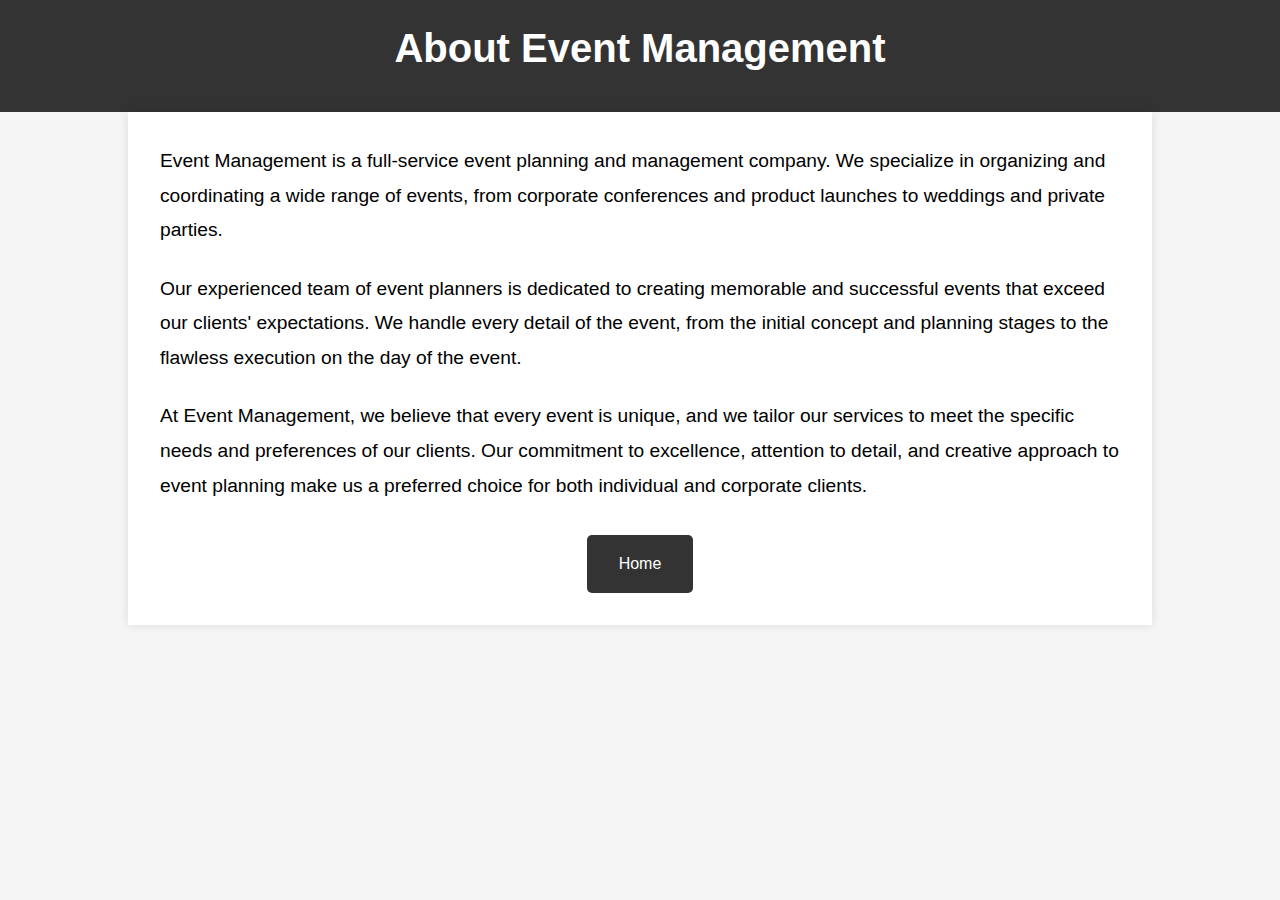
<file: src/main/webapp/about.html>
<!DOCTYPE html>
<html>
<head>
<meta charset="ISO-8859-1">
<title>About Event Management</title>
<link rel="stylesheet" href="style2.css">
</head>
<body>
	<header>
    <h1>About Event Management</h1>
  </header>

  <div class="container">
    <p>
      Event Management is a full-service event planning and management company. We specialize in organizing
      and coordinating a wide range of events, from corporate conferences and product launches to weddings
      and private parties.
    </p>

    <p>
      Our experienced team of event planners is dedicated to creating memorable and successful events that
      exceed our clients' expectations. We handle every detail of the event, from the initial concept and
      planning stages to the flawless execution on the day of the event.
    </p>

    <p>
      At Event Management, we believe that every event is unique, and we tailor our services to meet the
      specific needs and preferences of our clients. Our commitment to excellence, attention to detail, and
      creative approach to event planning make us a preferred choice for both individual and corporate clients.
    </p>

    <div class="button-container">
      <a href="index.html" class="button">Home</a>
    </div>
  </div>
</body>
</html>
</file>
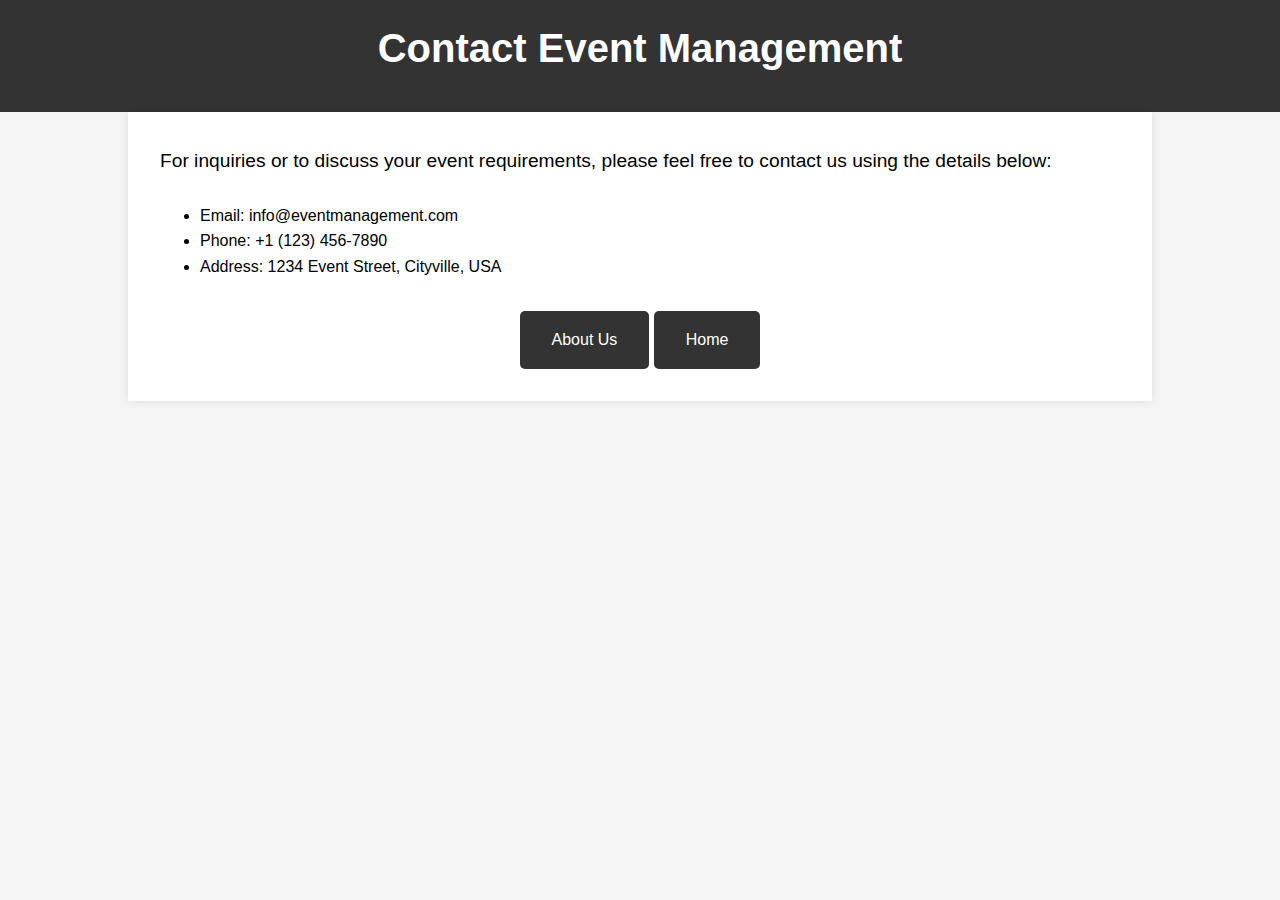
<file: src/main/webapp/contact.html>
<!DOCTYPE html>
<html>
<head>
<meta charset="ISO-8859-1">
<title>Insert title here</title>
<link rel="stylesheet" href="style2.css">
</head>
<body>
	<header>
    <h1>Contact Event Management</h1>
  </header>

  <div class="container">
    <p>
      For inquiries or to discuss your event requirements, please feel free to contact us using the details
      below:
    </p>

    <ul class="contact-list">
      <li>Email: info@eventmanagement.com</li>
      <li>Phone: +1 (123) 456-7890</li>
      <li>Address: 1234 Event Street, Cityville, USA</li>
    </ul>

    <div class="button-container">
      <a href="about.html" class="button">About Us</a>
      <a href="index.html" class="button">Home</a>
    </div>
  </div>
	
</body>
</html>
</file>
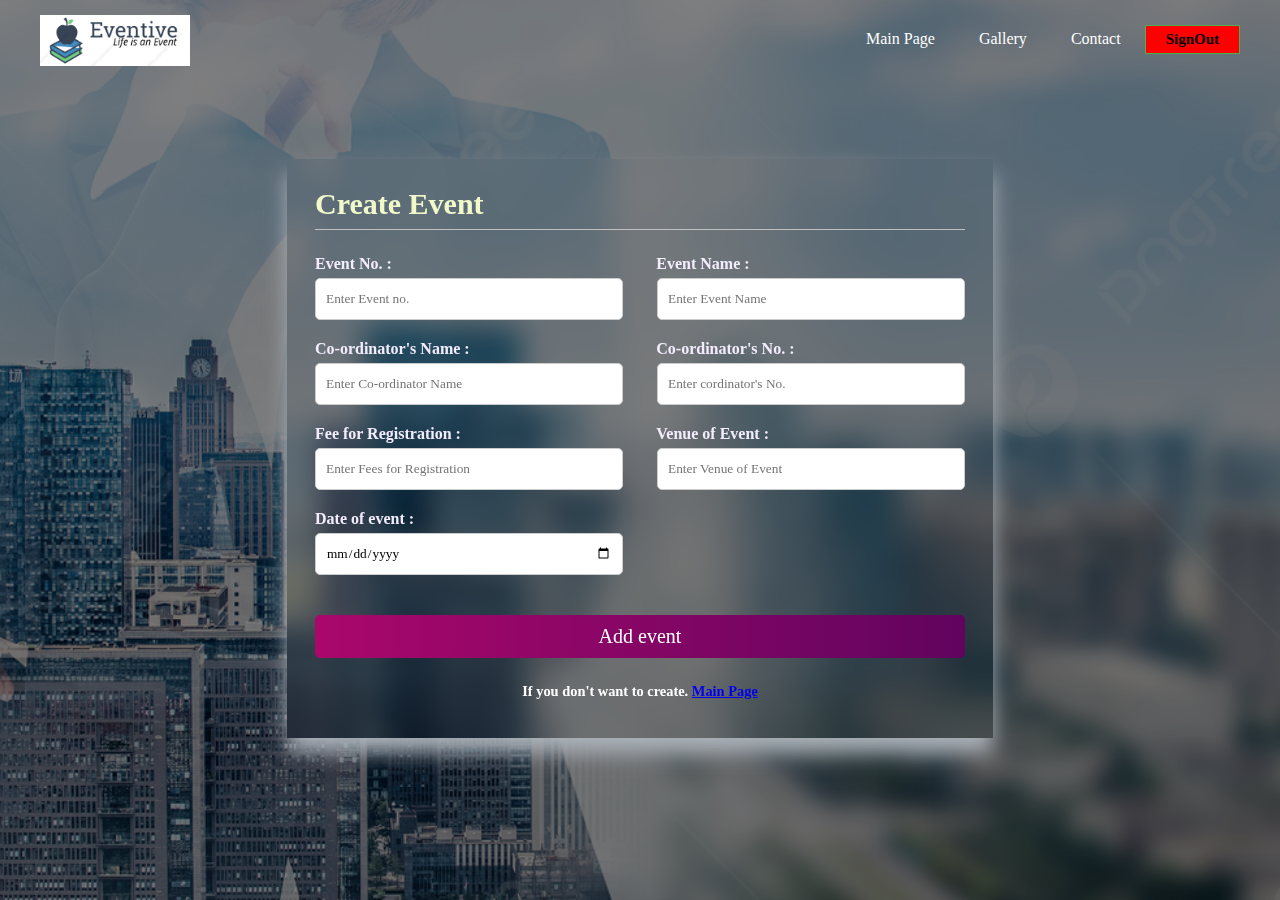
<file: src/main/webapp/createEvent.html>
<!DOCTYPE html>
<html>
<head>
<meta charset="ISO-8859-1">
<title>Create Event</title>
<link rel="stylesheet" href="style1.css">
</head>
<body>
	
	<header>
		<div class="main">
			<div class="logo">
				<a href="eventdetails.html"><img src="logo.png"></a></li>
			</div>
			<ul>
				<li class="active"><a href="eventdetails.html">Main Page</a></li>				
				<li><a href="gallery.html">Gallery</a></li>
				<li><a href="contact.html">Contact</a></li>
				<li class="active1">
					<form action="SignOut" method="post">
						<input class="button1" type="submit" value="SignOut">
					</form>
				</li>
			</ul>
		</div>
		
		<section>						
				<div class="container">
				
					<form action="AddEvent" method="post">
						<h2>Create Event</h2>
						<div class="content">
							
							<div class="inputbox-1">
								<label>Event No. : </label>
								<input type="number" name="eventno"
								 placeholder="Enter Event no." required="required">							 
							</div>
														
							<div class="inputbox-1">
								<label>Event Name :</label>
								<input type="text" name="eventname"
								 placeholder="Enter Event Name" required="required"> 
							</div>
														
							<div class="inputbox-1">
								<label>Co-ordinator's Name : </label>
								<input type="text" name="coname"
								 placeholder="Enter Co-ordinator Name" required="required">		 
							</div>
							
							<div class="inputbox-1">
								<label>Co-ordinator's No. : </label>
								<input type="number" name="cono"
								 placeholder="Enter cordinator's No." required="required">							 
							</div>							
						
							<div class="inputbox-1">
								<label>Fee for Registration : </label>
								<input type="number" name="feereg" step="0.01" min="100"
								 placeholder="Enter Fees for Registration" required="required">							 
							</div>
							
							<div class="inputbox-1">
								<label>Venue of Event : </label>
								<input type="text" name="eventvenue"
								 placeholder="Enter Venue of Event" required="required">							 
							</div>
							
							<div class="inputbox-1">
								<label>Date of event : </label>
								<input type="date" name="eventdate"
								 placeholder="Enter Event Date" required="required">							 
							</div>
						</div>							
																								
						<div class="button-container">
							<button type="submit">Add event</button>
						</div>
												
						<div class="register">
							<p>If you don't want to create. <a href="eventdetails.html">Main Page</a></p>
						</div>
					</form>					
				</div>									
		</section>
					
	</header>
</body>
</html>
</file>
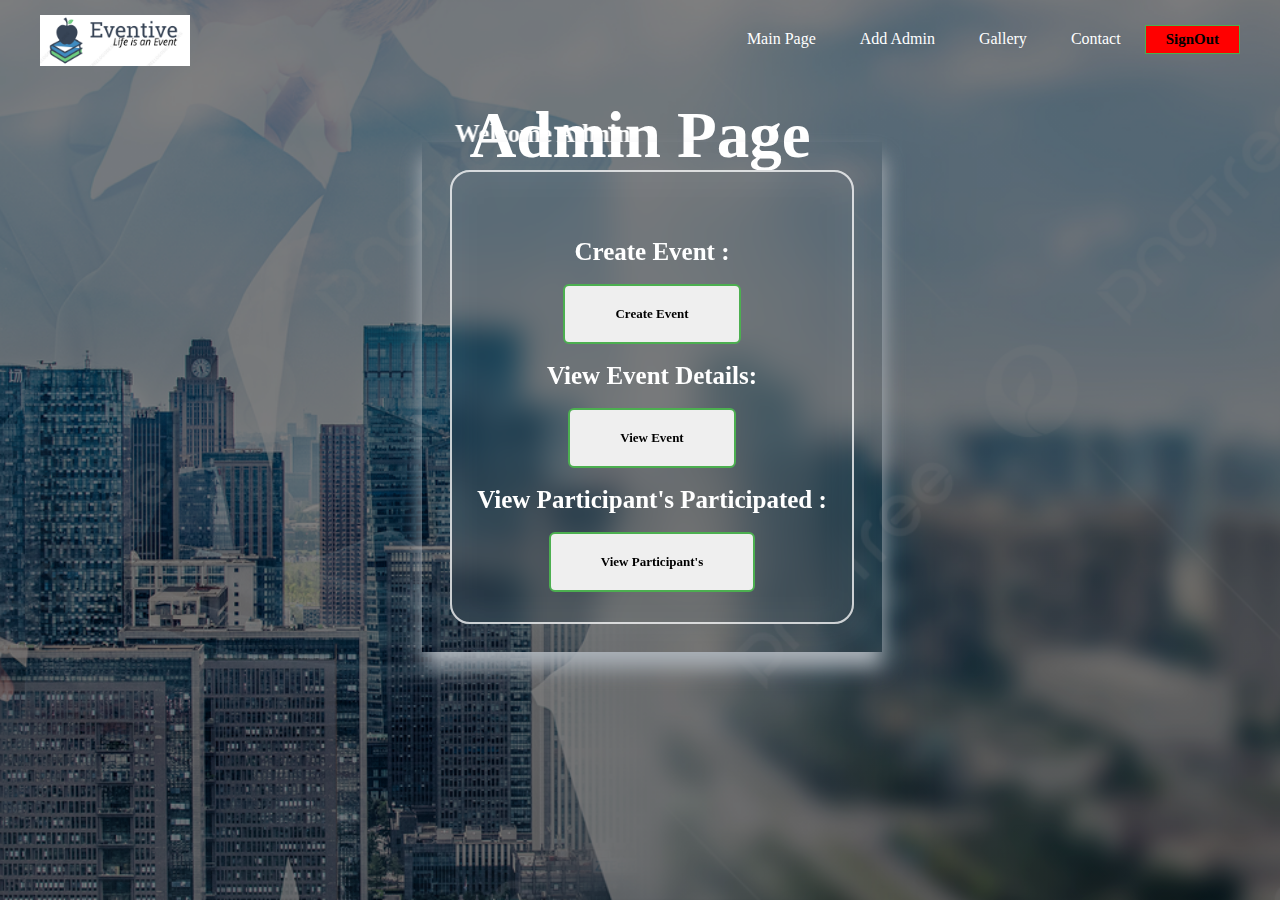
<file: src/main/webapp/eventdetails.html>
<!DOCTYPE html>
<html>
<head>
<meta charset="ISO-8859-1">
<title>Event Management</title>
<link rel="stylesheet" href="style1.css">

</head>
<body>
	
	<header>
		<div class="main">
			<div class="logo">
				<a href="eventdetails.html"><img src="logo.png"></a>
			</div>
			<ul>
				<li class="active"><a href="eventdetails.html">Main Page</a></li>
				<li class="active1"><a href="#">Add Admin</a></li>
				<li><a href="gallery.html">Gallery</a></li>
				<li><a href="contact.html">Contact</a></li>
				<li class="active1">
					<form action="SignOut" method="post">
						<input class="button1" type="submit" value="SignOut">
					</form>
				</li>
			</ul>
		</div>
		
		<div class="title1">
			<h1>Admin Page</h1>
		</div>
		
		<marquee height="100px" scrollamount="10" direction="right" width="100%">
			<br><br><br><h2 class="mar-h2">Welcome Admin</h2>
		</marquee>
			
			<div class="main-tab">
			<div class="form-box">
				<div class="container">
				<div class="form-value" >
					
			<div style="text-align: center;">
			<table class="tab">
				<tr>
					<br><br><h3 class="tab-h3">Create Event :</h3><br>
					<a href="createEvent.html"><button class="button"><h4>Create Event</h4></button></a>	
				</tr>
				<tr>
					<br><br><h3 class="tab-h3">View Event Details: </h3><br>
					<a href="viewevent.jsp"><button class="button"><h4>View Event</h4></button></a>
				</tr>
				
				<tr>
					<br><br><h3 class="tab-h3">View Participant's Participated : </h3><br>
					<a href="viewparticipant.jsp"><button class="button"><h4>View Participant's</h4></button></a>
				</tr>
			</table>
			</div>	
			</div>
		</div>
		</div>
	</div>	
	</div>					
	</header>
		
</body>
</html>
</file>
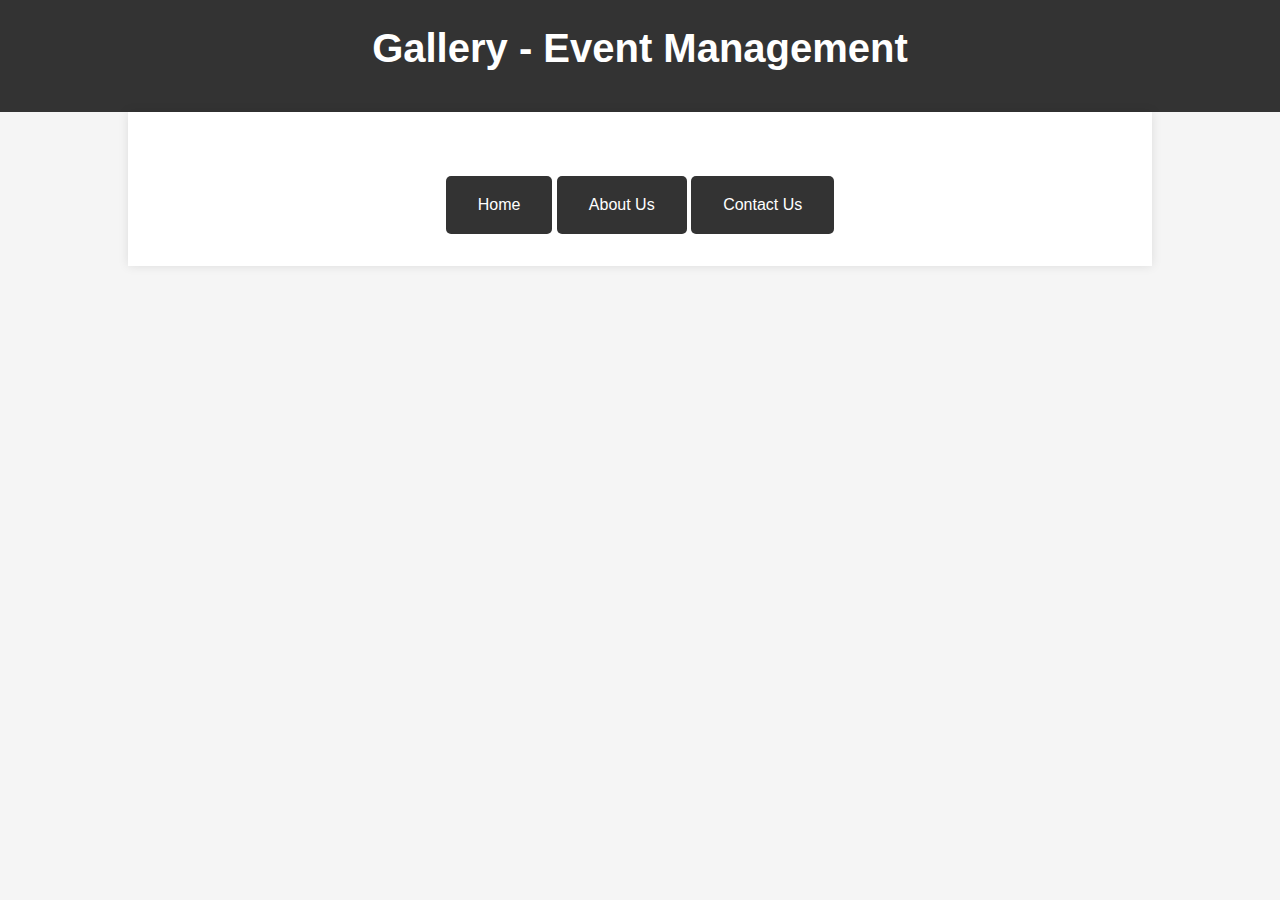
<file: src/main/webapp/gallery.html>
<!DOCTYPE html>
<html>
<head>
<meta charset="ISO-8859-1">
<title>Insert title here</title>
<link rel="stylesheet" href="style2.css">
</head>
<body>
	<header>
    <h1>Gallery - Event Management</h1>
  </header>

  <div class="container">
    <div class="image-grid">
     <!-- <img src="event-image-1.jpg" alt="Event Image 1">
      <img src="event-image-2.jpg" alt="Event Image 2">
      <img src="event-image-3.jpg" alt="Event Image 3">-->
      <!-- Add more images here -->
    </div>

    <div class="button-container">
      <a href="index.html" class="button">Home</a>
      <a href="about.html" class="button">About Us</a>
      <a href="contact.html" class="button">Contact Us</a>
    </div>
  </div>
</body>
</html>
</file>
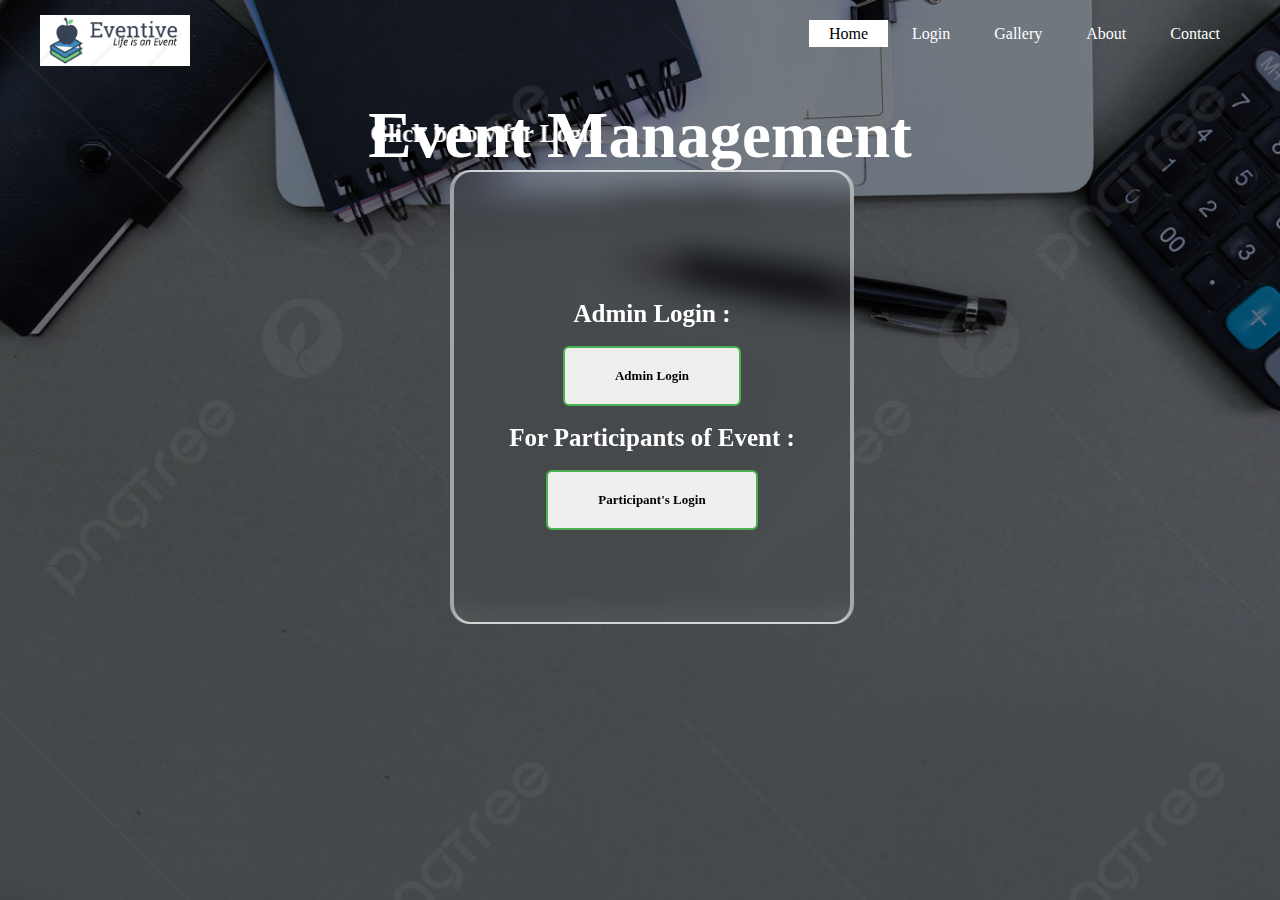
<file: src/main/webapp/login.html>
<!DOCTYPE html>
<html>
<head>
<meta charset="ISO-8859-1">
<title>Login</title>
<link rel="stylesheet" href="style.css">
</head>

<body>
	<header>
		<div class="main">
			<div class="logo">
				<a href="index.html"><img src="logo.png"></a>
			</div>
			<ul>
				<li class="active"><a href="index.html">Home</a></li>
				<li><a href="login.html">Login</a></li>
				<li><a href="gallery.html">Gallery</a></li>
				<li><a href="about.html">About</a></li>
				<li><a href="contact.html">Contact</a></li>
			</ul>
		</div>
		
		<div class="title1">
			<h1>Event Management</h1>
		</div>
		
		<marquee height="100px" scrollamount="10" direction="right" width="100%">
			<br><br><br><h2 class="mar-h2">Click below for Login</h2>
		</marquee>
			
			<div class="main-tab">
			<div class="form-box">
				<div class="form-value" >
			
			<div style="text-align: center;">
			<table class="tab">
				<tr>
					<br><br><h3 class="tab-h3">Admin Login :</h3><br>
					<a href="alogin.html"><button class="button"><h4>Admin Login</h4></button></a>	
				</tr>
				<tr>
					<br><br><h3 class="tab-h3">For Participants of Event : </h3><br>
					<a href="parlogin.html"><button class="button"><h4>Participant's Login</h4></button></a>
				</tr>
			</table>	
			</div>
		</div>
		</div>
	</div>						
	</header>
</body>
</html>
</file>
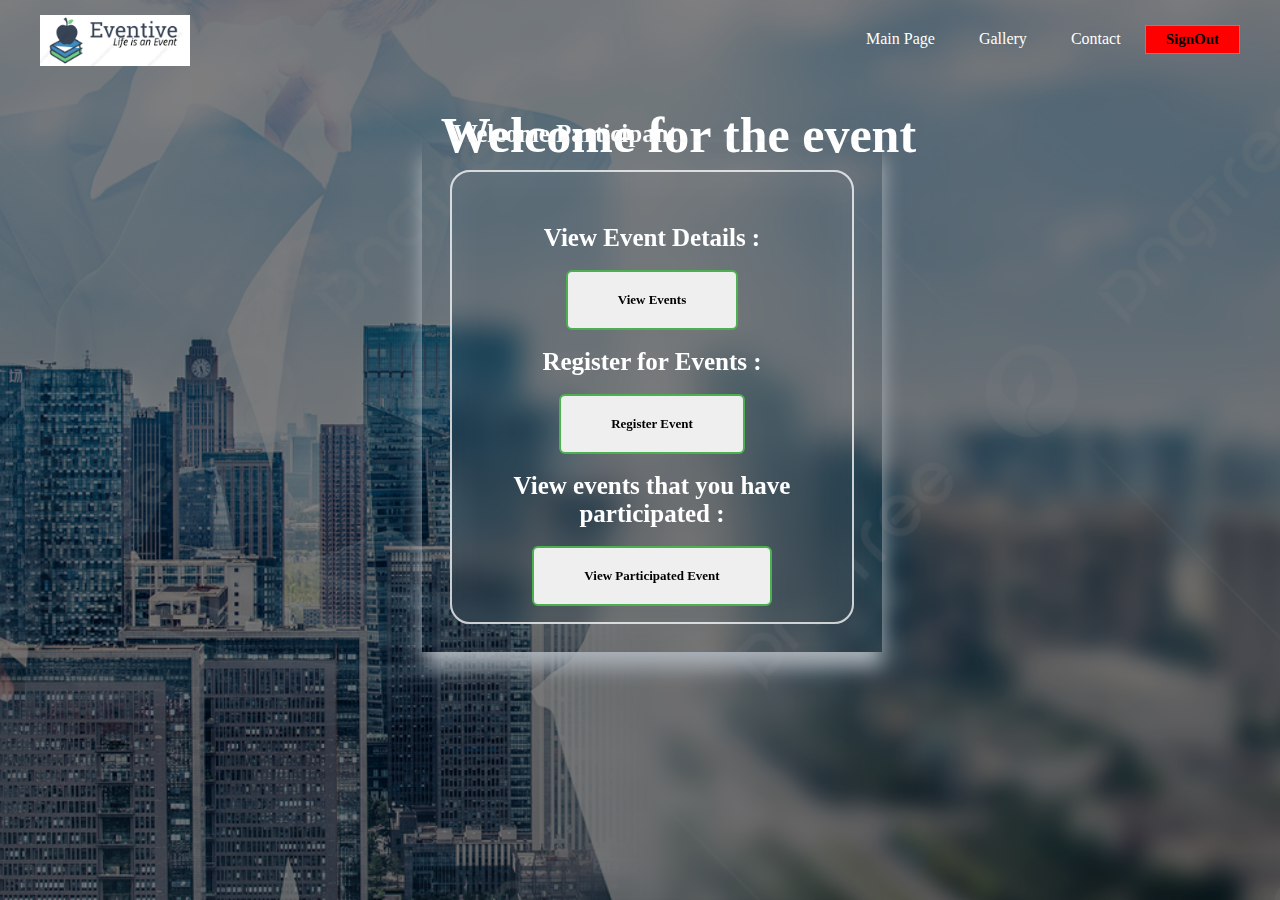
<file: src/main/webapp/pareventdetails.html>
<!DOCTYPE html>
<html>
<head>
<meta charset="ISO-8859-1">
<title>Participant Event</title>
<link rel="stylesheet" href="style1.css">
</head>
<body>
	
	<header>
		<div class="main">
			<div class="logo">
				<a href="pareventdetails.html"><img src="logo.png"></a>
			</div>
			<ul>
				<li class="active"><a href="pareventdetails.html">Main Page</a></li>				
				<li><a href="gallery.html">Gallery</a></li>
				<li><a href="contact.html">Contact</a></li>
				<li class="active1">
					<form action="SignOut" method="post">
						<input class="button1" type="submit" value="SignOut">
					</form>
				</li>
			</ul>
		</div>
		
		<div class="title2">
			<h1>Welcome for the event</h1>
		</div>
		
		<marquee height="100px" scrollamount="20" direction="right" width="100%">
			<br><br><br><h2 class="mar-h2">Welcome Participant</h2>
		</marquee>
			
			<div class="main-tab">
			<div class="form-box">
				<div class="container">
				<div class="form-value" >
					
			<div style="text-align: center;">
			<table class="tab">
				<tr>
					<br><br><h3 class="tab-h3">View Event Details :</h3><br>
					<a href="viewevent.jsp"><button class="button"><h4>View Events</h4></button></a>	
				</tr>
				<tr>
					<br><br><h3 class="tab-h3">Register for Events : </h3><br>
					<a href="preg.jsp"><button class="button"><h4>Register Event</h4></button></a>
				</tr>
				
				<tr>
					<br><br><h3 class="tab-h3">View events that you have participated : </h3><br>
					<a href="pView.jsp"><button class="button"><h4>View Participated Event</h4></button></a>
				</tr>
			</table>
			</div>	
			</div>
		</div>
		</div>
	</div>	
				
	</header>

</body>
</html>
</file>
<file: src/main/webapp/style1.css>
@charset "ISO-8859-1";

*{
	padding: 0;
	margin: 0;
	font-family: Century Gothic;
}

header{	
	background-image: linear-gradient(rgba(0,0,0,0.5),rgba(0,0,0,0.5)), url("3.jpg");
	height:100vh;
	background-size: cover;
	background-position: center;
}

ul{
	float: right;
	list-style-type: none;
	margin-top: 25px;
}

ul li {
	display: inline-block;
}

ul li a{
	text-decoration: none;
	color: #fff;
	padding: 5px 20px;
	border: 1px solid trasparent;
	transition: 0.6s ease;
}
ul li a:hover {
	background-color: white;
	color: black;
}

.logo img{
	float: left;
	width: 150px;
	height: auto;
	margin-top: 15px;	
}

.main{
	max-width: 1200px;	
	margin: auto;
}

.title{
	position: absolute;
	top: 45%;
	left: 50%;
	transform: translate(-50%,-50%);
}
.title-button{
	position: absolute;
	top: 115%;
	left: 35%;
}

.title1{
	position: absolute;
	top: 15%;
	left: 50%;
	transform: translate(-50%,-50%);
}

.title2{
	position: absolute;
	top: 15%;
	left: 53%;
	transform: translate(-50%,-50%);
}
.title2 h1{
	color: #fff;
	font-size: 50px;
}

.title h1,.title1 h1{
	color: #fff;
	font-size: 65px;
}


.mar-h2{
	color: #fff!important;
	font-size: 25px;
}
.tab{
	text-align: center;	

}

.tab-h3{
	color: #fff!important;
	font-size: 25px;
}

.button {
  transition-duration: 0.4s!important;
  border: 2px solid #4CAF50;
  border-radius: 6px;
  padding: 20px 50px;
}

.button1 {
  transition-duration: 0.4s!important;
  background: red;
  border: 1px solid #4CAF50;
  border-radius: 0px;
  padding: 5px 20px;
  font-size: 15px;
  font-weight: 700;
}

h4{
	font-size: 13px;
}

.button:hover {
  background-color: #4CAF50!important;
  color: white!important;
}

.button1:hover {
  background-color: #770000!important;
  color: white !important;
}

section{
	display: flex;
	justify-content: center;
	align-items: center;
	min-height: 85vh;
	width: 100%;	
}

.form-box{
	position: relative;
	width: 400px;
	height: 450px;
	background: transparent;
	border: 2px solid rgba(255,255,255,0.5);
	border-radius:20px;
	backdrop-filter: blur(15px);
	display: flex;
	justify-content: center;
	align-items: center;
}
.main-tab{
	padding-left: 450px;
}

.form-box .form-value{
	position: relative;
	width: 400px;
	height: 450px;
	background: transparent;
	border: 2px solid rgba(255,255,255,0.5);
	border-radius:20px;
	backdrop-filter: blur(15px);
	display: flex;
	justify-content: center;
	align-items: center;
}

h2 {
	font-size: 2em;
	color: #fff;
	text-align: center;
}

.inputbox{
	position: relative;
	margin: 30px 0;
	width: 310px;
	border-bottom: 2px solid #fff;
}

.inputbox label{
	position: absolute;
	top: 50%;
	left: 5px;
	transform: translateY(-50%);
	color: #fff;
	font-size: 1em;
	pointer-events: none;
	font-weight: 800;
	transition: .5s;
}

input:focus ~ label,
input:focus ~ label{
	top: -10px;
}

.inputbox input{
	width: 100%;
	height: 50px;
	background: transparent;
	border: none;
	outline: none;
	font-size: 1em;
	padding: 0 35px 0 5px;
	color: #fff;
	/*background-color: transparent;*/
}

.inputbox ion-icon{
	position: absolute;
	right: 8px;
	color: #fff;
	font-size: 1.2em;
	top: 20px;
}

.butt {
	width: 100%;
	height: 40px;
	border-radius: 40px;
	background: #fff;
	border: none;
	outline: none;
	cursor: pointer;
	font-size: 1em;
	font-weight: 600;	
}

.register{
	font-size: .9em;
	color: #fff;
	text-align: center;
	margin: 25px 0 10px;
}

.register p{
	text-decoration: none;
	color: #fff;
	font-weight: 600;
}

.register p a:hover{
	text-decoration: underline;
}

.container{
	max-width: 650px;
	padding: 28px;
	margin: 0 28px;
	backdrop-filter: blur(15px);
	box-shadow: 0 15px 20px #ABB2B9;
}

.container h2{
	font-size: 30px;
	font-weight: 600;
	text-align: left;
	color: #f1f9ca;
	padding-bottom: 8px;
	border-bottom: 1px solid silver;
}

.content{
	display: flex;
	flex-wrap: wrap;
	justify-content: space-between;
	padding: 20px 0;
}

.inputbox-1{
	display: flex;
	flex-wrap: wrap;
	width: 50%;
	padding-bottom: 15px;
}

.inputbox-1:nth-child(2n){
	justify-content: end;
}


.inputbox-1 label{
	width: 95%;
	color: #f3ecfd;
	font-weight: bold;
	margin: 5px 0;
}

.inputbox-1 input {
	height: 40px;
	width: 88%;
	padding: 0 10px;
	border-radius: 5px;
	border: 1px solid #ccc;
	outline: none;
}

.inputbox-1 input:is(:focus, :valid)
{
	box-shadow: 0 3px 6px rgba(0,0,0,0.2);
}

.alert p{
	font-size: 14px;
	font-style: italic;
	color: dimblack;
	margin: 5px 0;
	padding: 10px;
}

.alert a{
	text-decoration: none;
}

.alert a:hover{
	text-decoration: underline;
}

.button-container{
	margin: 15px 0;
}

.button-container button{
	width: 100%;
	margin-top: -10px;
	padding: 10px;
	display: block;
	font-size: 20px;
	color: #fff;
	border: none;
	border-radius: 5px;
	background-image: linear-gradient(to right, #aa076b, #61045f);
}

.button-container button:hover{
	background-image: linear-gradient(to right, #61045f, #aa076b);
}



@media(max-width:600px)
{
	.conatainer{
		min-width: 280px;
	}
	.cotent{
		max-height: 380px;
		overflow: auto;
	}
	.inputbox-1{
		margin-bottom: 12px;
		width: 100%;
	}
	.inputbox-1:nth-child(2n)
	 {
		justify-content: space-between;
	 }
}

.view-table{
	position: absolute;
	z-index: 2;
	left: 50%;
	top: 45%;
	transform: translate(-50%,-50%);
	width: 90%;
	height: 300px;
	border-collapse:collapse;
	border-spacing: 0;
	border-radius:12px 12px 0 0;
	overflow: hidden;
	box-shadow: 0 5px 12px rgba(0,0,0,100);	
	background: #fafafa;
	text-align: center;
}

.view-table th{
	background: #ba68c8;
	color: #fafafa;
	text-transform: uppercase;
	font-family: 'Roboto', sans-serif;
}

.view-table th{
	font-family: 'Open Sans', sans-serif;
}

.view-table th, .view-table td{
	padding: 12px 15px ;
}

.view-table tr:nth-child(odd){
	background: #eeeeee;
}
</file>
<file: src/main/webapp/style.css>
@charset "ISO-8859-1";

*{
	padding: 0;
	margin: 0;
	font-family: Century Gothic;
}

header{	
	background-image: linear-gradient(rgba(0,0,0,0.5),rgba(0,0,0,0.5)), url("1.jpg");
	height:100vh;
	background-size: cover;
	background-position: center;
}

.header{
	background-image: linear-gradient(rgba(0,0,0,0.5),rgba(0,0,0,0.5)), url("2.jpg");
	height:100vh;
	background-size: cover;
	background-position: center;
}


ul{
	float: right;
	list-style-type: none;
	margin-top: 25px;
}

ul li {
	display: inline-block;
}

ul li a{
	text-decoration: none;
	color: #fff;
	padding: 5px 20px;
	border: 1px solid trasparent;
	transition: 0.6s ease;
}
ul li a:hover {
	background-color: white;
	color: black;
}
ul li.active a{
	background-color: white;
	color: black;
}

.logo img{
	float: left;
	width: 150px;
	height: auto;
	margin-top: 15px;	
}

.main{
	max-width: 1200px;	
	margin: auto;
}

.title{
	position: absolute;
	top: 45%;
	left: 50%;
	transform: translate(-50%,-50%);
}
.title-button{
	position: absolute;
	top: 115%;
	left: 35%;
}

.title1{
	position: absolute;
	top: 15%;
	left: 50%;
	transform: translate(-50%,-50%);
}

.title h1,.title1 h1{
	color: #fff;
	font-size: 65px;
}


.mar-h2{
	color: #fff!important;
	font-size: 25px;
}
.tab{
	text-align: center;	

}

.tab-h3{
	color: #fff!important;
	font-size: 25px;
}

.button {
  transition-duration: 0.4s!important;
  border: 2px solid #4CAF50;
  border-radius: 6px;
  padding: 20px 50px;
}

h4{
	font-size: 13px;
}

.button:hover {
  background-color: #4CAF50!important;
  color: white!important;
}

section{
	display: flex;
	justify-content: center;
	align-items: center;
	min-height: 85vh;
	width: 100%;	
}

.form-box{
	position: relative;
	width: 400px;
	height: 450px;
	background: transparent;
	border: 2px solid rgba(255,255,255,0.5);
	border-radius:20px;
	backdrop-filter: blur(15px);
	display: flex;
	justify-content: center;
	align-items: center;
}
.main-tab{
	padding-left: 450px;
}

.form-box .form-value{
	position: relative;
	width: 400px;
	height: 450px;
	background: transparent;
	border: 2px solid rgba(255,255,255,0.5);
	border-radius:20px;
	backdrop-filter: blur(15px);
	display: flex;
	justify-content: center;
	align-items: center;
}

h2 {
	font-size: 2em;
	color: #fff;
	text-align: center;
}

.inputbox{
	position: relative;
	margin: 30px 0;
	width: 310px;
	border-bottom: 2px solid #fff;
}

.inputbox label{
	position: absolute;
	top: 50%;
	left: 5px;
	transform: translateY(-50%);
	color: #fff;
	font-size: 1em;
	pointer-events: none;
	font-weight: 800;
	transition: .5s;
}

input:focus ~ label,
input:focus ~ label{
	top: -10px;
}

.inputbox input{
	width: 100%;
	height: 50px;
	background: transparent;
	border: none;
	outline: none;
	font-size: 1em;
	padding: 0 35px 0 5px;
	color: #fff;
	/*background-color: transparent;*/
}
/*
.inputbox input:hover{
	background-color: transparent;
	
}
*/
/*
input:-internal-autofill-selected {
    appearance: menulist-button;
    background-image: none !important;
    background-color: none !important;
    color: fieldtext !important;
}
*/

.inputbox ion-icon{
	position: absolute;
	right: 8px;
	color: #fff;
	font-size: 1.2em;
	top: 20px;
}

.butt {
	width: 100%;
	height: 40px;
	border-radius: 40px;
	background: #fff;
	border: none;
	outline: none;
	cursor: pointer;
	font-size: 1em;
	font-weight: 600;	
}

.register{
	font-size: .9em;
	color: #fff;
	text-align: center;
	margin: 25px 0 10px;
}

.register p{
	text-decoration: none;
	color: #fff;
	font-weight: 600;
}

.register p a:hover{
	text-decoration: underline;
}

.container{
	max-width: 650px;
	padding: 28px;
	margin: 0 28px;
	backdrop-filter: blur(15px);
	box-shadow: 0 15px 20px #ABB2B9;
}

.container h2{
	font-size: 30px;
	font-weight: 600;
	text-align: left;
	color: #f1f9ca;
	padding-bottom: 8px;
	border-bottom: 1px solid silver;
}

.content{
	display: flex;
	flex-wrap: wrap;
	justify-content: space-between;
	padding: 20px 0;
}

.inputbox-1{
	display: flex;
	flex-wrap: wrap;
	width: 50%;
	padding-bottom: 15px;
}

.inputbox-1:nth-child(2n){
	justify-content: end;
}

.inputbox-1 label{
	width: 95%;
	color: #f3ecfd;
	font-weight: bold;
	margin: 5px 0;
}

.inputbox-1 input {
	height: 40px;
	width: 88%;
	padding: 0 10px;
	border-radius: 5px;
	border: 1px solid #ccc;
	outline: none;
}

.inputbox-1 input:is(:focus, :valid)
{
	box-shadow: 0 3px 6px rgba(0,0,0,0.2);
}

.alert p{
	font-size: 14px;
	font-style: italic;
	color: dimblack;
	margin: 5px 0;
	padding: 10px;
}

.alert a{
	text-decoration: none;
}

.alert a:hover{
	text-decoration: underline;
}

.button-container{
	margin: 15px 0;
}

.button-container button{
	width: 100%;
	margin-top: 10px;
	padding: 10px;
	display: block;
	font-size: 20px;
	color: #fff;
	border: none;
	border-radius: 5px;
	background-image: linear-gradient(to right, #aa076b, #61045f);
}

.button-container button:hover{
	background-image: linear-gradient(to right, #61045f, #aa076b);
}



.footerContainer{
	width: 100%;
	padding: auto;
	display: inline-flex;
}

.div-footer, .socialIcons
{
	width: 50%;
}





@media(max-width:600px)
{
	.conatainer{
		min-width: 280px;
	}
	.cotent{
		max-height: 380px;
		overflow: auto;
	}
	.inputbox-1{
		margin-bottom: 12px;
		width: 100%;
	}
	.inputbox-1:nth-child(2n)
	 {
		justify-content: space-between;
	 }
}
</file>
<file: src/main/webapp/style2.css>
@charset "ISO-8859-1";
/* Reset some default styles */

body, h1, p {
  margin: 0;
  padding: 0;
}

body {
  font-family: Arial, sans-serif;
  line-height: 1.6;
  background-color: #f5f5f5;
}

/* Header styles */

header {
  background-color: #333;
  color: #fff;
  text-align: center;
  padding: 1rem;
}

h1 {
  font-size: 2.5rem;
  margin-bottom: 1rem;
}

/* Main content styles */

.container {
  max-width: 960px;
  margin: 0 auto;
  padding: 2rem;
  background-color: #fff;
  box-shadow: 0px 0px 10px rgba(0, 0, 0, 0.1);
}

p {
  font-size: 1.2rem;
  line-height: 1.8;
  margin-bottom: 1.5rem;
}

.image-container {
  text-align: center;
  margin-top: 2rem;
}

img {
  max-width: 100%;
  height: auto;
  border-radius: 5px;
}

.button-container {
  text-align: center;
  margin-top: 2rem;
}

.button {
  display: inline-block;
  padding: 1rem 2rem;
  background-color: #333;
  color: #fff;
  text-decoration: none;
  border-radius: 5px;
  transition: background-color 0.3s ease;
}

.button:hover {
  background-color: #555;
}
</file>
